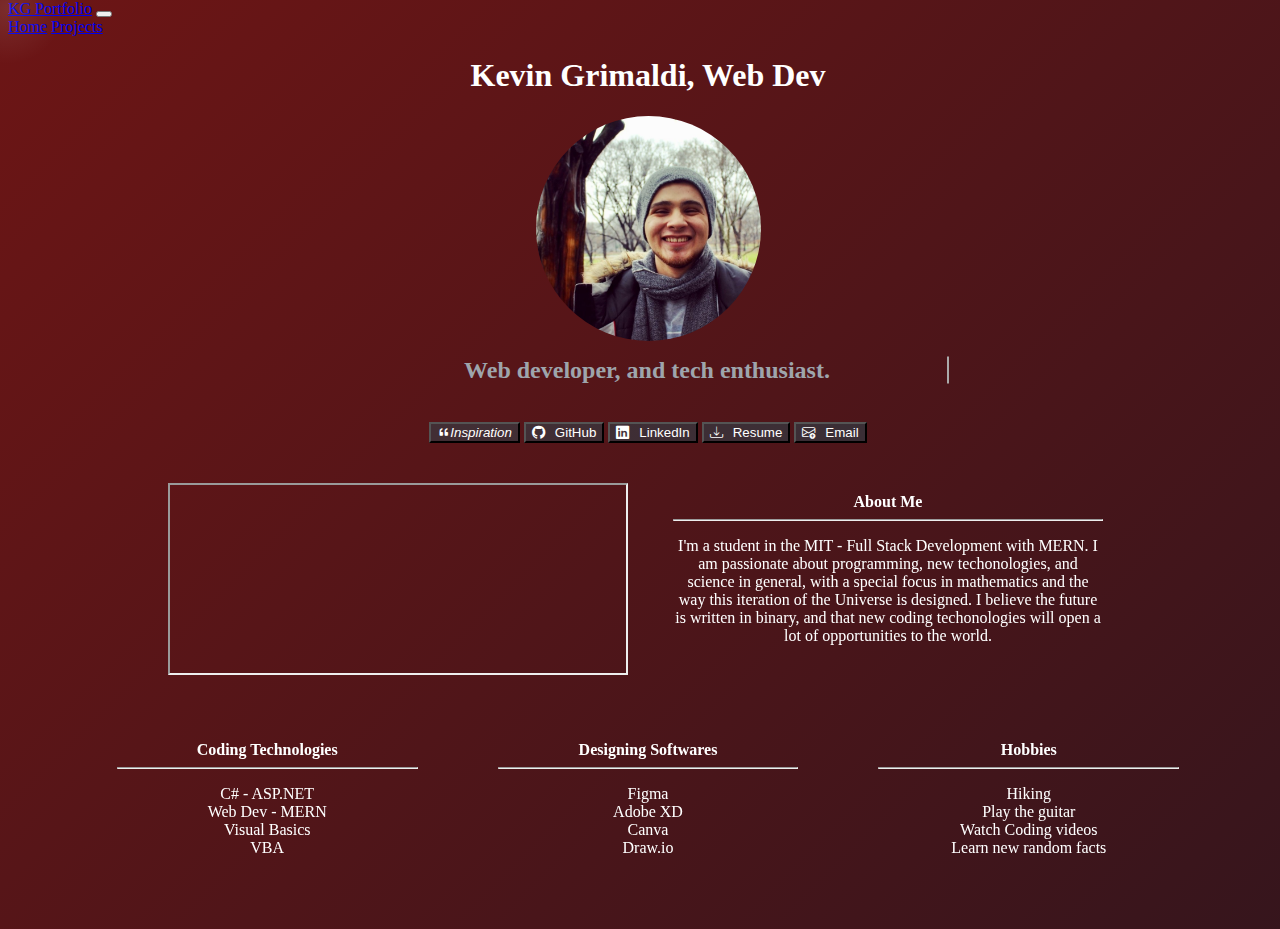
<file: index.html>
<!DOCTYPE html>
<html lang="en">
  <head>
    <meta charset="UTF-8" />
    <meta http-equiv="X-UA-Compatible" content="IE=edge" />
    <meta name="viewport" content="width=device-width, initial-scale=1.0" />
    <title>KG Web Portfolio</title>
    <link
      href="https://cdn.jsdelivr.net/npm/bootstrap@5.1.3/dist/css/bootstrap.min.css"
      rel="stylesheet"
      integrity="sha384-1BmE4kWBq78iYhFldvKuhfTAU6auU8tT94WrHftjDbrCEXSU1oBoqyl2QvZ6jIW3"
      crossorigin="anonymous"
    />
    <link
      rel="stylesheet"
      href="https://cdn.jsdelivr.net/npm/bootstrap-icons@1.8.1/font/bootstrap-icons.css"
    />
    <link rel="icon" href="./images/saturn.png" />
    <link rel="stylesheet" href="./styles.css" />
  </head>
  <body>
    <div class="cursor"></div>
      
    <main class="main-content">
      <!-- Nav Bar -->
      <nav class="navbar navbar-expand-lg navbar-dark bg-dark">
        <div class="container-fluid">
          <a class="navbar-brand" href="./index.html">KG Portfolio</a>
          <button
            class="navbar-toggler"
            type="button"
            data-bs-toggle="collapse"
            data-bs-target="#navbarNavAltMarkup"
            aria-controls="navbarNavAltMarkup"
            aria-expanded="false"
            aria-label="Toggle navigation"
          >
            <span class="navbar-toggler-icon"></span>
          </button>
          <div class="collapse navbar-collapse" id="navbarNavAltMarkup">
            <div class="navbar-nav">
              <a class="nav-link active" aria-current="page" href="./index.html"
                >Home</a
              >
              <a class="nav-link" href="./projects.html">Projects</a>
            </div>
          </div>
        </div>
      </nav>

      <!-- Content -->
      <div class="main">
        <div class="header-container" id="header">
          <h1 class="title">Kevin Grimaldi, Web Dev</h1>
          <img class="bio-pic" src="./images/Bio.jpg" alt="bio-pic" id="bioPic"/>
          <h4 class="bio-content">Web developer, and tech enthusiast.</h4>
          <div class="btn-group">
            <button class="btn" id="quoteBtn" title="Get Inspire">
              <i class="bi bi-quote quote"><span class="btn-values"></span></i>
            </button>
            <button class="btn" title="GitHub Profile">
              <a
                href="https://github.com/anthgrim"
                target="_blank"
                class="btn-title"
                ><i class="bi bi-github"></i><span class="btn-values"></span></a
              >
            </button>
            <button class="btn" title="LinkedIn Profile">
              <a
                href="https://www.linkedin.com/in/kevin-grimaldi-392b44178/"
                target="_blank"
                class="btn-title"
                ><i class="bi bi-linkedin"></i><span class="btn-values"></span></a
              >
            </button>
            <button class="btn" id="downloadBtn" title="Dowload Resume">
              <a
                href="./files/Resume-Kevin-Grimaldi.pdf"
                target="_blank"
                class="btn-title"
                ><i class="bi bi-download"></i><span class="btn-values"></span></a
              >
            </button>
            <button class="btn" id="downloadBtn" title="Email me!">
              <a
                href="mailto:anthgrim@icloud.com"
                target="_blank"
                class="btn-title"
                ><i class="bi bi-envelope-plus"></i><span class="btn-values"></span></a
              >
            </button>
          </div>
        </div>

        <div class="container">
          <div class="wrapper">
            <section class="video-container">
              <iframe class="video" src="https://www.youtube.com/embed/lrvAdAqMFR0" width="auto" height="auto"></iframe>
            </section>
            <section class="sub-container">
              <span class="sub-title" id="collapser">About Me</span>
              <div class="collapsed-content">
                <hr />
                <p>
                  I'm a student in the MIT - Full Stack Development with MERN. I am
                  passionate about programming, new techonologies, and science in
                  general, with a special focus in mathematics and the way this
                  iteration of the Universe is designed. I believe the future is written
                  in binary, and that new coding techonologies will open a lot of
                  opportunities to the world.
                </p>
              </div>
            </section>
          </div>
        </div>

        <div class="container">
          <ul class="circles">
            <li></li>
            <li></li>
            <li></li>
            <li></li>
            <li></li>
            <li></li>
            <li></li>
            <li></li>
            <li></li>
            <li></li>
          </ul>
          <section class="sub-container-small">
            <span class="sub-title" id="collapser">Coding Technologies</span>
            <div class="collapsed-content">
            <hr />
              <p>
                <ul class="lst">
                  <li>C# - ASP.NET</li>
                  <li>Web Dev - MERN</li>
                  <li>Visual Basics</li>
                  <li>VBA</li>
                </ul>
              </p>
            </div>
          </section>
          <section class="sub-container-small">
            <span class="sub-title" id="collapser">Designing Softwares</span>
            <div class="collapsed-content">
            <hr />
              <p>
                <ul class="lst">
                  <li>Figma</li>
                  <li>Adobe XD</li>
                  <li>Canva</li>
                  <li>Draw.io</li>
                </ul>
              </p>
            </div>
          </section>
          <section class="sub-container-small">
            <span class="sub-title" id="collapser">Hobbies</span>
            <div class="collapsed-content">
            <hr />
              <p>
                <ul class="lst">
                  <li>Hiking</li>
                  <li>Play the guitar</li>
                  <li>Watch Coding videos</li>
                  <li>Learn new random facts</li>
                </ul>
              </p>
            </div>
          </section>
        </div>
      </div>
    </main>
    
    <script
      src="https://cdn.jsdelivr.net/npm/bootstrap@5.1.3/dist/js/bootstrap.bundle.min.js"
      integrity="sha384-ka7Sk0Gln4gmtz2MlQnikT1wXgYsOg+OMhuP+IlRH9sENBO0LRn5q+8nbTov4+1p"
      crossorigin="anonymous"
    ></script>
    <script src="./scripts.js"></script>
  </body>
</html>
</file>
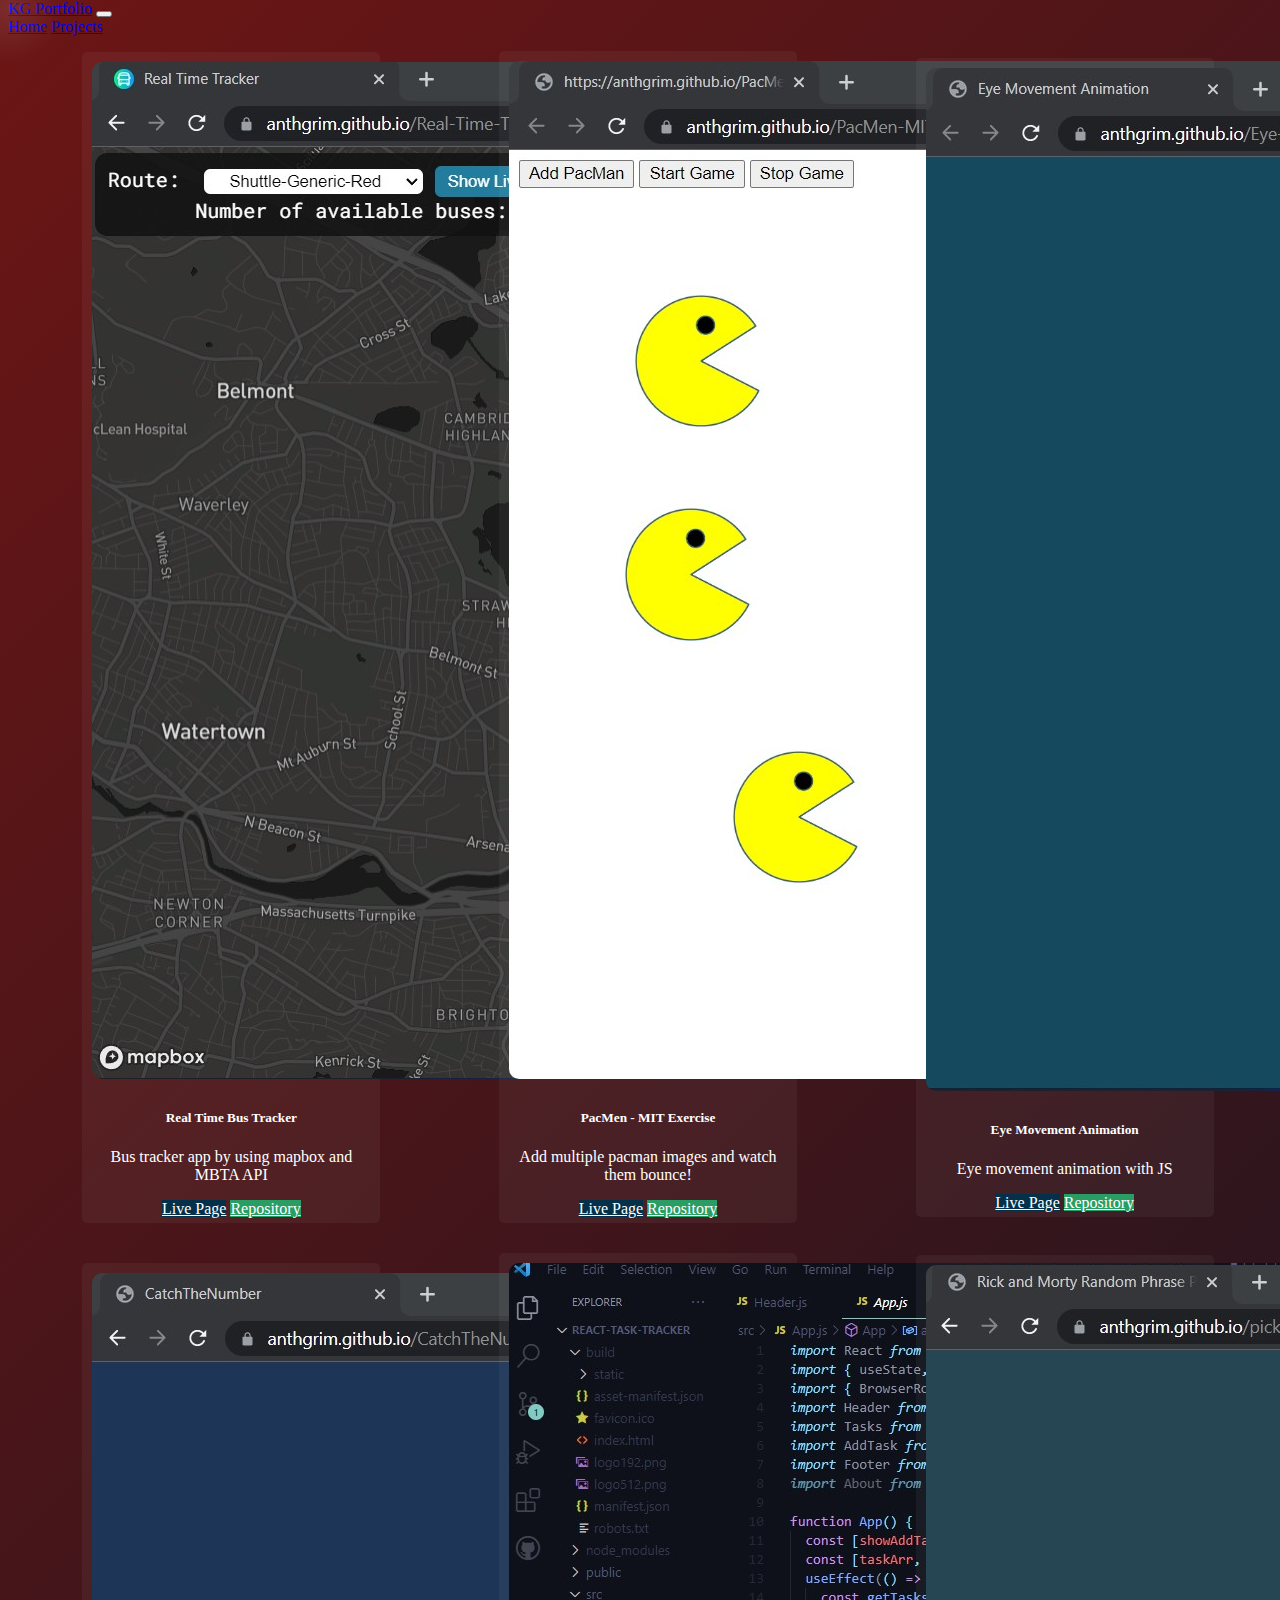
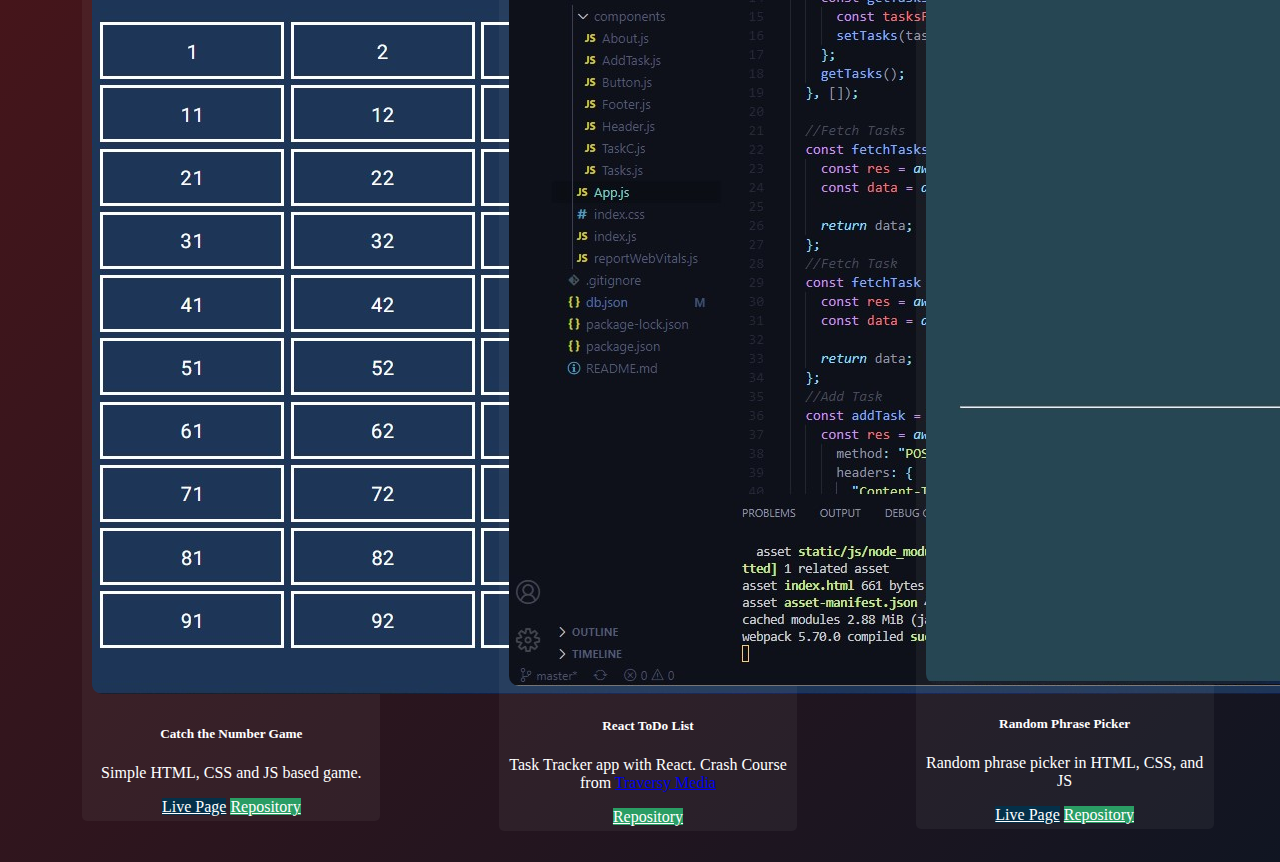
<file: projects.html>
<!DOCTYPE html>
<html lang="en">
  <head>
    <meta charset="UTF-8" />
    <meta http-equiv="X-UA-Compatible" content="IE=edge" />
    <meta name="viewport" content="width=device-width, initial-scale=1.0" />
    <title>KG Web Portfolio</title>
    <link
      href="https://cdn.jsdelivr.net/npm/bootstrap@5.1.3/dist/css/bootstrap.min.css"
      rel="stylesheet"
      integrity="sha384-1BmE4kWBq78iYhFldvKuhfTAU6auU8tT94WrHftjDbrCEXSU1oBoqyl2QvZ6jIW3"
      crossorigin="anonymous"
    />
    <link
      rel="stylesheet"
      href="https://cdn.jsdelivr.net/npm/bootstrap-icons@1.8.1/font/bootstrap-icons.css"
    />
    <link rel="icon" href="./images/saturn.png" />
    <link rel="stylesheet" href="./styles.css" />
  </head>
  <body>
    <div class="cursor"></div>

    <!-- Nav Bar -->
    <main class="main-content">
      <nav class="navbar navbar-expand-lg navbar-dark bg-dark">
        <div class="container-fluid">
          <a class="navbar-brand" href="./index.html">KG Portfolio</a>
          <button
            class="navbar-toggler"
            type="button"
            data-bs-toggle="collapse"
            data-bs-target="#navbarNavAltMarkup"
            aria-controls="navbarNavAltMarkup"
            aria-expanded="false"
            aria-label="Toggle navigation"
          >
            <span class="navbar-toggler-icon"></span>
          </button>
          <div class="collapse navbar-collapse" id="navbarNavAltMarkup">
            <div class="navbar-nav">
              <a class="nav-link" href="./index.html">Home</a>
              <a
                class="nav-link active"
                aria-current="page"
                href="./projects.html"
                >Projects</a
              >
            </div>
          </div>
        </div>
      </nav>

      <!-- Content -->

      <div class="content-row">
        <div class="card" style="width: 18rem">
          <img
            src="./images/Real Time Bus Tracker.jpg"
            class="card-img-top"
            alt="Real Time Bus Tracker"
          />
          <div class="card-body">
            <h5 class="card-title">Real Time Bus Tracker</h5>
            <p class="card-text">
              Bus tracker app by using mapbox and MBTA API
            </p>
            <div class="btn-group">
              <a
                href="https://anthgrim.github.io/Real-Time-Tracker/"
                class="btn btn-blue"
                target="_blank"
                >Live Page</a
              >
              <a
                href="https://github.com/anthgrim/Real-Time-Tracker"
                class="btn btn-green"
                target="_blank"
                >Repository</a
              >
            </div>
          </div>
        </div>
        <div class="card" style="width: 18rem">
          <img
            src="./images/PacMen.jpg"
            class="card-img-top"
            alt="Real Time Bus Tracker"
          />
          <div class="card-body">
            <h5 class="card-title">PacMen - MIT Exercise</h5>
            <p class="card-text">
              Add multiple pacman images and watch them bounce!
            </p>
            <div class="btn-group">
              <a
                href="https://anthgrim.github.io/PacMen-MIT/"
                class="btn btn-blue"
                target="_blank"
                >Live Page</a
              >
              <a
                href="https://github.com/anthgrim/PacMen-MIT"
                class="btn btn-green"
                target="_blank"
                >Repository</a
              >
            </div>
          </div>
        </div>

        <div class="card" style="width: 18rem">
          <img
            src="./images/Eye Movement Animation.jpg"
            class="card-img-top"
            alt="Catch the Number"
          />
          <div class="card-body">
            <h5 class="card-title">Eye Movement Animation</h5>
            <p class="card-text">Eye movement animation with JS</p>
            <div class="btn-group">
              <a
                href="https://anthgrim.github.io/Eye-Movement-Animation/"
                class="btn btn-blue"
                target="_blank"
                >Live Page</a
              >
              <a
                href="https://github.com/anthgrim/Eye-Movement-Animation"
                class="btn btn-green"
                target="_blank"
                >Repository</a
              >
            </div>
          </div>
        </div>
      </div>

      <div class="content-row">
        <div class="card" style="width: 18rem">
          <img
            src="./images/Catch The Number Game.jpg"
            class="card-img-top"
            alt="Catch the Number"
          />
          <div class="card-body">
            <h5 class="card-title">Catch the Number Game</h5>
            <p class="card-text">Simple HTML, CSS and JS based game.</p>
            <div class="btn-group">
              <a
                href="https://anthgrim.github.io/CatchTheNumber/"
                class="btn btn-blue"
                target="_blank"
                >Live Page</a
              >
              <a
                href="https://github.com/anthgrim/CatchTheNumber"
                class="btn btn-green"
                target="_blank"
                >Repository</a
              >
            </div>
          </div>
        </div>
        <div class="card" style="width: 18rem">
          <img
            src="./images/ReactToDoList.jpg"
            class="card-img-top"
            alt="Catch the Number"
          />
          <div class="card-body">
            <h5 class="card-title">React ToDo List</h5>
            <p class="card-text">
              Task Tracker app with React. Crash Course from
              <a href="https://www.youtube.com/watch?v=w7ejDZ8SWv8"
                >Traversy Media</a
              >
            </p>
            <a
              href="https://github.com/anthgrim/react-task-tracker"
              class="btn btn-green"
              target="_blank"
              >Repository</a
            >
          </div>
        </div>
        <div class="card" style="width: 18rem">
          <img
            src="./images/Rick And Morty Phrase Picker.jpg"
            class="card-img-top"
            alt="Catch the Number"
          />
          <div class="card-body">
            <h5 class="card-title">Random Phrase Picker</h5>
            <p class="card-text">Random phrase picker in HTML, CSS, and JS</p>
            <div class="btn-group">
              <a
                href="https://anthgrim.github.io/picklerick.github.io/Index.html"
                class="btn btn-blue"
                target="_blank"
                >Live Page</a
              >
              <a
                href="https://github.com/anthgrim/picklerick.github.io"
                class="btn btn-green"
                target="_blank"
                >Repository</a
              >
            </div>
          </div>
        </div>
      </div>
      <ul class="circles">
        <li></li>
        <li></li>
        <li></li>
        <li></li>
        <li></li>
        <li></li>
        <li></li>
        <li></li>
        <li></li>
        <li></li>
      </ul>
    </main>
   

    <script
      src="https://cdn.jsdelivr.net/npm/bootstrap@5.1.3/dist/js/bootstrap.bundle.min.js"
      integrity="sha384-ka7Sk0Gln4gmtz2MlQnikT1wXgYsOg+OMhuP+IlRH9sENBO0LRn5q+8nbTov4+1p"
      crossorigin="anonymous"
    ></script>
    <script src="./scripts.js"></script>
  </body>
</html>
</file>
<file: styles.css>
body {
  margin: 2;
  padding: 0;
  background: linear-gradient(-45deg, #00491c, #000d16, #001524, #6d1515);
  background-size: 600% 600%;
  animation: gradientAnimation 15s ease infinite;
  height: 100vh;
}

.main-content {
  position: absolute;
  width: 100%;
  top: 0;
}

.header-container {
  width: auto;
  height: auto;
  margin: 10px;
  text-align: center;
}

.title {
  z-index: 2;
  color: white;
}

.bio-pic {
  width: 225px;
  height: 225px;
  border-radius: 50%;
  cursor: pointer;
  transition: 0.5s ease-in-out;
}

.bio-pic:hover {
  transform: scale(1.05);
}

.bio-content {
  color: #9ea5ac;
  position: relative;
  margin: 25px 0px;
  top: 50%;
  left: 50%;
  transform: translate(-50%, -50%);
  width: 25em;
  border-right: 2px solid #aaaaaa;
  font-size: 150%;
  white-space: nowrap;
  overflow: hidden;
  animation: typewriter 7s steps(50) 2s 1 normal both,
    blinkTextCursor 0.3s steps(40) 18 normal forwards;
}

.btn {
  color: white;
  text-align: center;
  background-color: #0b707e46;
  transition: 0.5s ease-in-out;
}

.btn-title {
  color: white;
  text-decoration: none;
}

.btn-title:hover {
  color: white;
}

i {
  color: white;
  padding-right: 10px;
}

i.quote {
  padding: 0;
}

.btn:hover {
  transform: scale(1.05);
  color: white;
  background-color: #0a3f49;
}

.container {
  margin: auto;
  display: flex;
  flex-direction: row;
  color: white;
  justify-content: center;
}

.wrapper {
  display: grid;
  grid-template-columns: repeat(2, 1fr);
  margin: 15px;
  min-width: 75%;
  max-width: 75%;
}

.sub-container {
  text-align: center;
  border-radius: 5px;
  padding: 25px;
  min-width: 50%;
  max-width: 100%;
  transition: 0.5s ease-in-out;
}

.sub-container:hover {
  background-color: #0a3f49;
  transform: scale(1.03);
}

.sub-container-small {
  text-align: center;
  border-radius: 5px;
  margin: 15px;
  padding: 25px;
  min-width: 23.5%;
  max-width: 25%;
  transition: 0.5s ease-in-out;
}

.sub-container-small:hover {
  background-color: #0a3f49;
  transform: scale(1.03);
}

.video-container {
  margin: 15px 0px;
  width: auto;
  height: auto;
}

.video {
  width: 75%;
  width: 95%;
  height: 100%;
}

.sub-title {
  font-weight: bold;
  display: flex;
  justify-content: center;
}

.collapse {
  overflow: visible;
}

#collapser {
  cursor: pointer;
  transition: 0.5s ease-in-out;
}

#collapser:hover {
  transform: scale(1.05);
}

.lst {
  list-style: none;
  margin: 0;
  padding: 0;
}

.lst-item {
  list-style: none;
  margin: 0;
  padding: 0;
}

.card-img-top {
  width: 300px;
}

.content-row {
  text-align: center;
  margin: auto;
  padding: 15px;
  display: grid;
  grid-template-columns: repeat(3, 1fr);
  gap: auto;
  justify-content: space-evenly;
  justify-items: center;
  align-content: space-between;
  align-items: center;
}

.card-img-top {
  padding: 5px;
  border-radius: 15px;
  width: auto;
}

.card {
  padding: 5px;
  border-radius: 5px;
  border: none;
  background-color: rgba(255, 255, 255, 0.048);
  color: white;
  transition: 0.5s ease-in-out;
}

.card:hover {
  background-color: #0a3f49;
  transform: scale(1.03);
}

.btn-blue {
  background-color: #043049;
}

.btn-blue:hover {
  background-color: #000d16;
}

.btn-green {
  background-color: #2a9d64;
}

.btn-green:hover {
  background-color: #000d16;
}

/* Media Queries */
@media only screen and (max-width: 1000px) {
  .container {
    flex-direction: column;
  }

  .cursor {
    height: 5rem;
    width: 5rem;
  }

  .sub-container {
    border-top: 1px solid rgba(255, 255, 255, 0.25);
    border-bottom: 1px solid rgba(255, 255, 255, 0.25);
    width: 100%;
  }

  .collapse {
    transition: 0.5s ease-in-out;
  }

  .sub-container-small {
    max-width: 100%;
    text-align: center;
    border-top: 1px solid rgba(255, 255, 255, 0.25);
    border-bottom: 1px solid rgba(255, 255, 255, 0.25);
  }

  .wrapper {
    max-width: 100%;
    grid-template-columns: repeat(1, 1fr);
  }

  .video-container {
    text-align: center;
  }

  .content-row {
    grid-template-columns: repeat(1, 1fr);
    justify-content: center;
    flex-direction: column;
  }

  .card {
    margin: 15px auto;
  }
}

@media only screen and (max-width: 600px) {
  .cursor {
    display: none;
  }
}

/* Dynamic Elements */
.circles {
  z-index: -1001;
  position: absolute;
  top: 0;
  left: 0;
  width: 100%;
  height: 100%;
  overflow: hidden;
}

.circles li {
  position: absolute;
  display: block;
  list-style: none;
  width: 20px;
  height: 20px;
  background: rgba(255, 255, 255, 0.2);
  animation: animate 25s linear infinite;
  bottom: -150px;
}

.circles li:nth-child(1) {
  left: 25%;
  width: 80px;
  height: 80px;
  animation-delay: 0s;
}

.circles li:nth-child(2) {
  left: 10%;
  width: 20px;
  height: 20px;
  animation-delay: 2s;
  animation-duration: 12s;
}

.circles li:nth-child(3) {
  left: 70%;
  width: 20px;
  height: 20px;
  animation-delay: 4s;
}

.circles li:nth-child(4) {
  left: 40%;
  width: 60px;
  height: 60px;
  animation-delay: 0s;
  animation-duration: 18s;
}

.circles li:nth-child(5) {
  left: 65%;
  width: 20px;
  height: 20px;
  animation-delay: 0s;
}

.circles li:nth-child(6) {
  left: 75%;
  width: 110px;
  height: 110px;
  animation-delay: 3s;
}

.circles li:nth-child(7) {
  left: 35%;
  width: 150px;
  height: 150px;
  animation-delay: 7s;
}

.circles li:nth-child(8) {
  left: 50%;
  width: 25px;
  height: 25px;
  animation-delay: 15s;
  animation-duration: 45s;
}

.circles li:nth-child(9) {
  left: 20%;
  width: 15px;
  height: 15px;
  animation-delay: 2s;
  animation-duration: 35s;
}

.circles li:nth-child(10) {
  left: 85%;
  width: 150px;
  height: 150px;
  animation-delay: 0s;
  animation-duration: 11s;
}

.cursor {
  z-index: 101;
  width: 7rem;
  height: 7rem;
  border: none;
  background: radial-gradient(circle closest-side, white, transparent);
  opacity: 0.1;
  position: absolute;
  border-radius: 50%;
  transform: translate(-50%, -50%);
  pointer-events: none;
}

.particle {
  z-index: -100;
  position: absolute;
  width: 10px;
  height: 10px;
  background-color: white;
  opacity: 0.1;
  transition: 0.5s ease-in-out;
}

/* Key Frames */

@keyframes shift {
  from {
    background-position: 0 20%;
  }

  to {
    background-position: 100% 30%;
  }
}

@keyframes typewriter {
  from {
    width: 0;
  }
  to {
    width: 18em;
  }
}

@keyframes blinkTextCursor {
  from {
    border-right-color: #403f3e;
  }
  to {
    border-right-color: transparent;
  }
}

@keyframes gradientAnimation {
  0% {
    background-position: 0% 50%;
  }
  50% {
    background-position: 100% 50%;
  }
  100% {
    background-position: 0% 50%;
  }
}

@keyframes animate {
  0% {
    transform: translateY(0) rotate(0deg);
    opacity: 1;
    border-radius: 0;
  }

  100% {
    transform: translateY(-1000px) rotate(720deg);
    opacity: 0;
    border-radius: 50%;
  }
}
</file>
